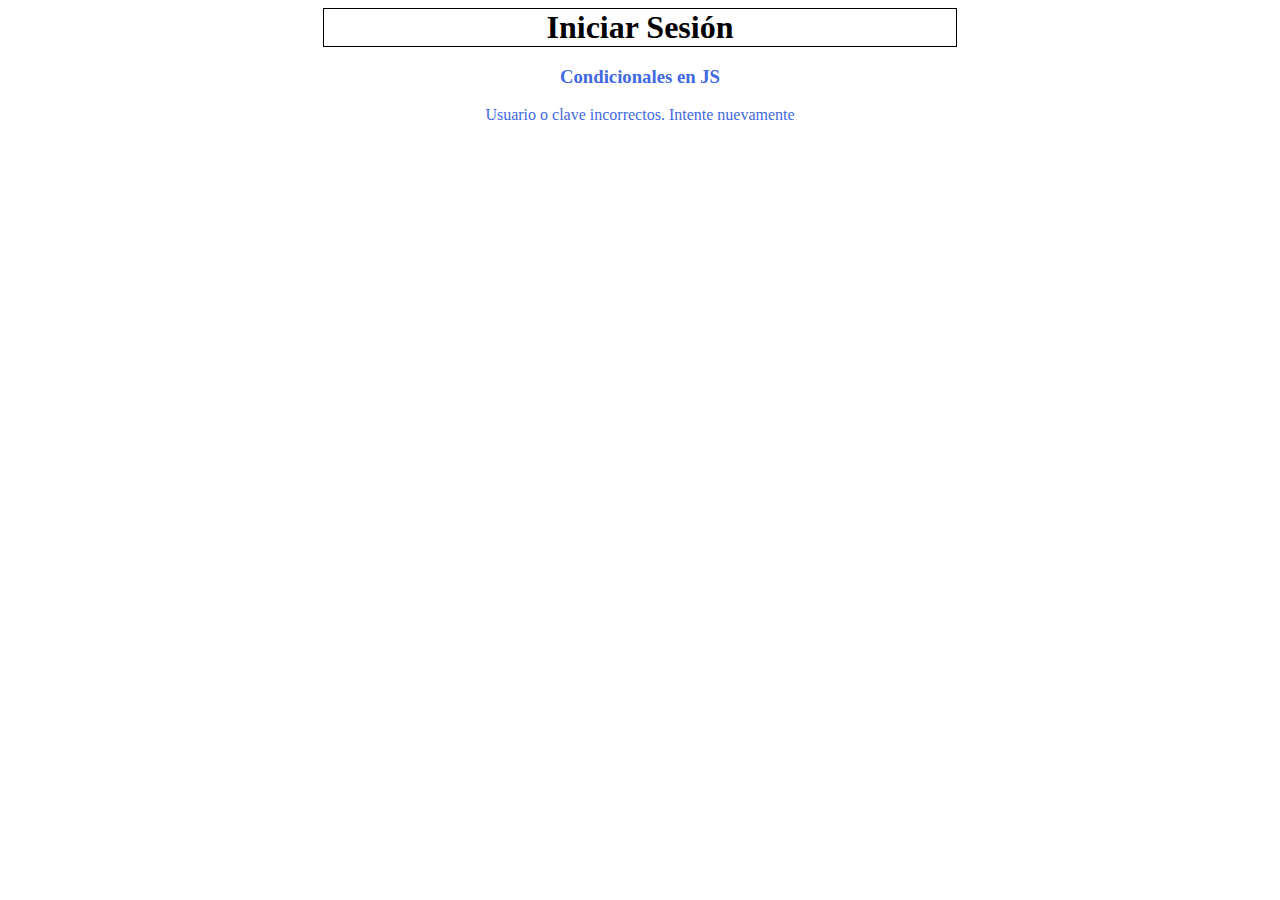
<file: desafio grupal 2 - condicional JS/index.html>
<html>
<head>
    <meta charset="UTF-8">
    <meta name="viewport" content="width=device-width, initial-scale=1.0">
    <link rel="stylesheet" href="style.css">
    <title>Condicional JS</title>
</head>
<body>
    <header>
        <h1>Iniciar Sesión</h1>     
        <h3>Condicionales en JS</h3>
    </header>



    <script src="index.js"></script>
</body>
</html>
</file>
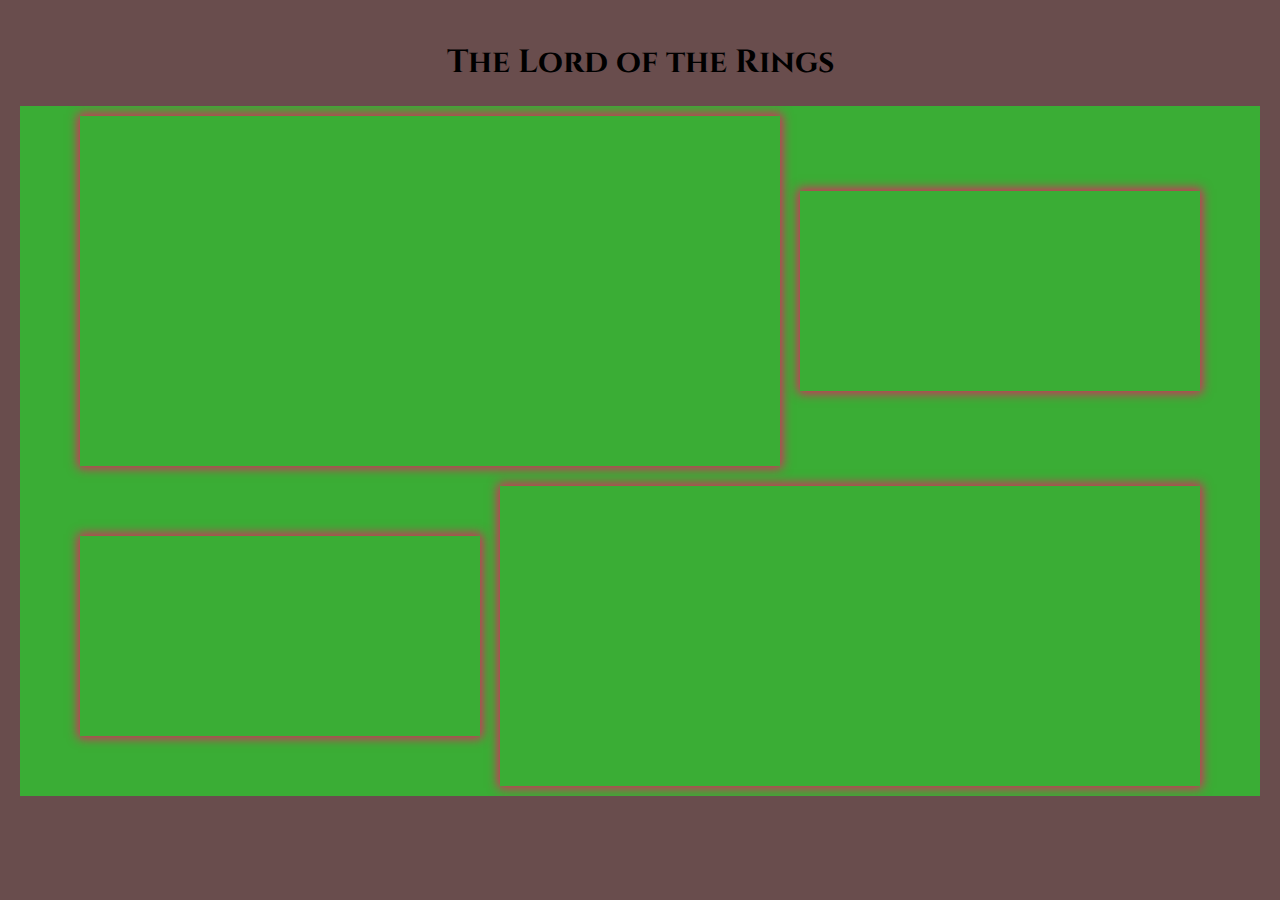
<file: flex.html>
<!DOCTYPE html>
<html lang="es">
<head>
    <meta charset="UTF-8">
    <meta name="viewport" content="width=device-width, initial-scale=1.0">
    <title> Pagina con flex</title>
    <link rel="stylesheet" href="flex.css">
    <link rel="preconnect" href="https://fonts.googleapis.com">
    <link rel="preconnect" href="https://fonts.gstatic.com" crossorigin>
    <link href="https://fonts.googleapis.com/css2?family=Cinzel:wght@400..900&display=swap" rel="stylesheet">
</head>
<body>
    <!-- Estamos probando-->
    <h1> The Lord of the Rings</h1>
    <div class="container">
        <div class="image1">
            
        </div>
        <div class="image2">
        
        </div>
        <div class="image3">
            
        </div>
        <div class="image4">
          
        </div>
    </div>
</body>
</html>
</file>
<file: desafio grupal 2 - condicional JS/style.css>
body
{
    text-align: center;
    color:royalblue;
}

h1
{
    margin: 0 auto;
    width: 50%;
    text-align: center;
    border: 1px solid black;
    color: black;
}
</file>
<file: flex.css>
// estamos trabajando con estos archivos

* {
    box-sizing: border-box;
 }

body {
    margin: 10px;
    padding: 10px;
    background-color: rgb(105, 77, 77);
}
h1{
   
  text-align: center;  
  font-family: "Cinzel", serif;
  font-optical-sizing: auto;
  font-weight: 700;
  font-style: normal;

}


.container {
    
    display: flex;
    flex-flow: row wrap;
    justify-content: center;
    align-items: center;
    background-color: #3aad35;
    overflow: hidden;
   
}

.image1 {
    width: 700px;
    height: 350px;
    margin: 10px;
    background-image: url("https://www.wetanz.com/media/amasty/shopby/option_images/146768033123a810f5abad3aa0a1420b83498efab1.jpg") ;
    background-size: cover;
    box-shadow: 0 0 10px 2px #E91E63;
}


.image2 {
    width: 400px;
    height: 200px;
    margin: 10px;
    background-image: url("https://static1.cbrimages.com/wordpress/wp-content/uploads/2023/01/10-lord-of-the-rings-theories-that-actually-make-sense.jpg") ;
    background-size: cover;
    object-fit: contain;
    overflow: hidden;
    justify-content: space-around;
    box-shadow: 0 0 10px 2px #E91E63;
}


.image3 {
    width: 400px;
    height: 200px;
    margin: 10px;
    background-image: url("https://metro.co.uk/wp-content/uploads/2021/12/PRC_214793452.jpg?quality=90&strip=all") ;
    background-size: cover;
    justify-content: space-around;
    box-shadow: 0 0 10px 2px #E91E63;
}


.image4 {
    width: 700px;
    height: 300px;
    margin: 10px;
    background-image: url("https://ew.com/thmb/qqofw2-fYfIwaXB2eGSA3xbB7h4=/1500x0/filters:no_upscale():max_bytes(150000):strip_icc()/image-tout-5741441aeb5f4a46856513f92e182914.jpg");
    background-size: cover;
    box-shadow: 0 0 10px 2px #E91E63;
}

@media (max-width: 480px)

{
    .container {
        background-color: brown;
        
    }

    .image1 {
        width: 400px ;
        height: 200px ;
        
    }

    .image4 {
        width: 400px ;
        height: 200px ;
    }
}

@media (min-width: 990px)

{
    .image3 {
        background-image: url("https://sm.ign.com/t/ign_latam/screenshot/default/lotr1_a24e.2560.jpg");
    }
}
</file>
